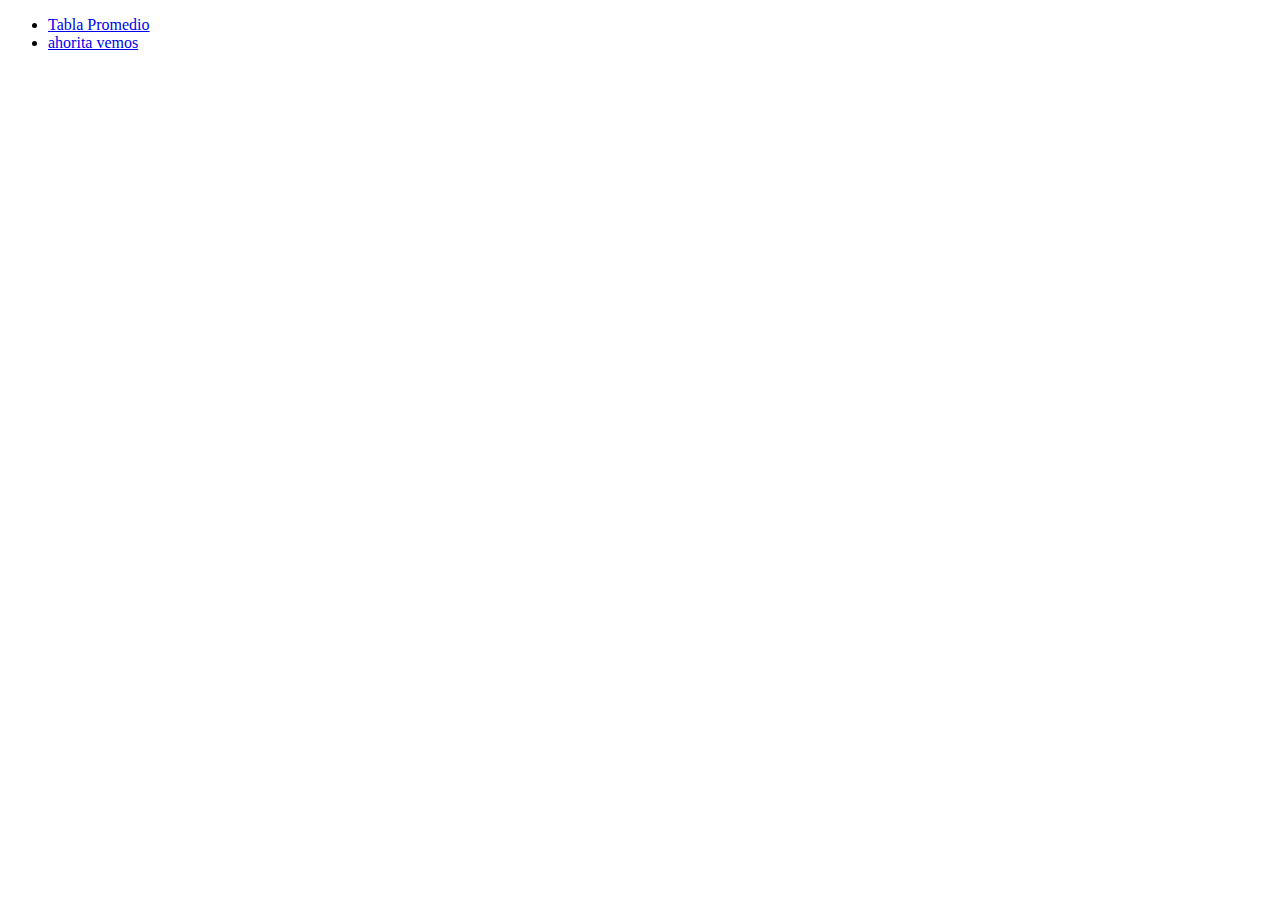
<file: index.html>
<!DOCTYPE html>
<html lang="en">
<head>
    <meta charset="UTF-8">
    <meta name="viewport" content="width=device-width, initial-scale=1.0">
    <title>Index</title>
</head>
<body>

    <nav>
        <ul>
            <li><a href="html/Calificaciones.html">Tabla Promedio</a></li>
            <li><a href="#">ahorita vemos</a></li>
        </ul>
    </nav>
     
</body>
</html>
</file>
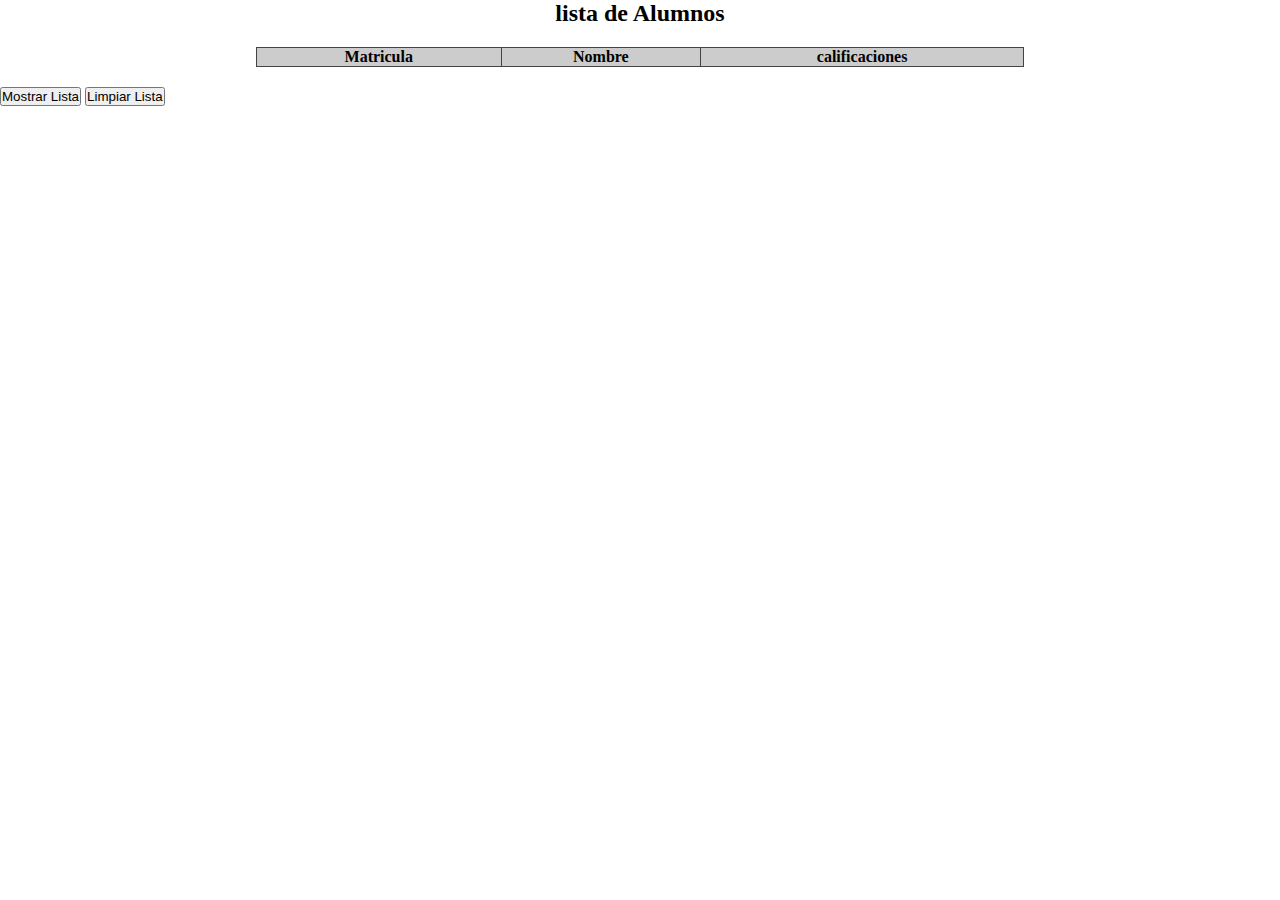
<file: html/Calificaciones.html>
<!DOCTYPE html>
<html lang="en">
<head>
    <meta charset="UTF-8">
    <meta name="viewport" content="width=\, initial-scale=1.0">
    <title>Calificaciones</title>
    <link rel="stylesheet" href="../css/Calificaciones.css">
</head>
<body>
    <form>

        <center>
            <h2>lista de Alumnos</h2>
        </center>
        
        <table id="tabla">
            <thead>
                <tr>
                <th>Matricula</th>
                <th>Nombre</th>
                <th>calificaciones</th>
            </tr>
        </thead>
        <tbody id="cuerpotabla">

        </tbody>
     </table>
     <button id="Mostrarlista" type="button">Mostrar Lista</button>
     <button id="Limpiarlista" >Limpiar Lista</button>
    </form>

    <script src="../js/calificacione.js"></script>
    
</body>
</html>
</file>
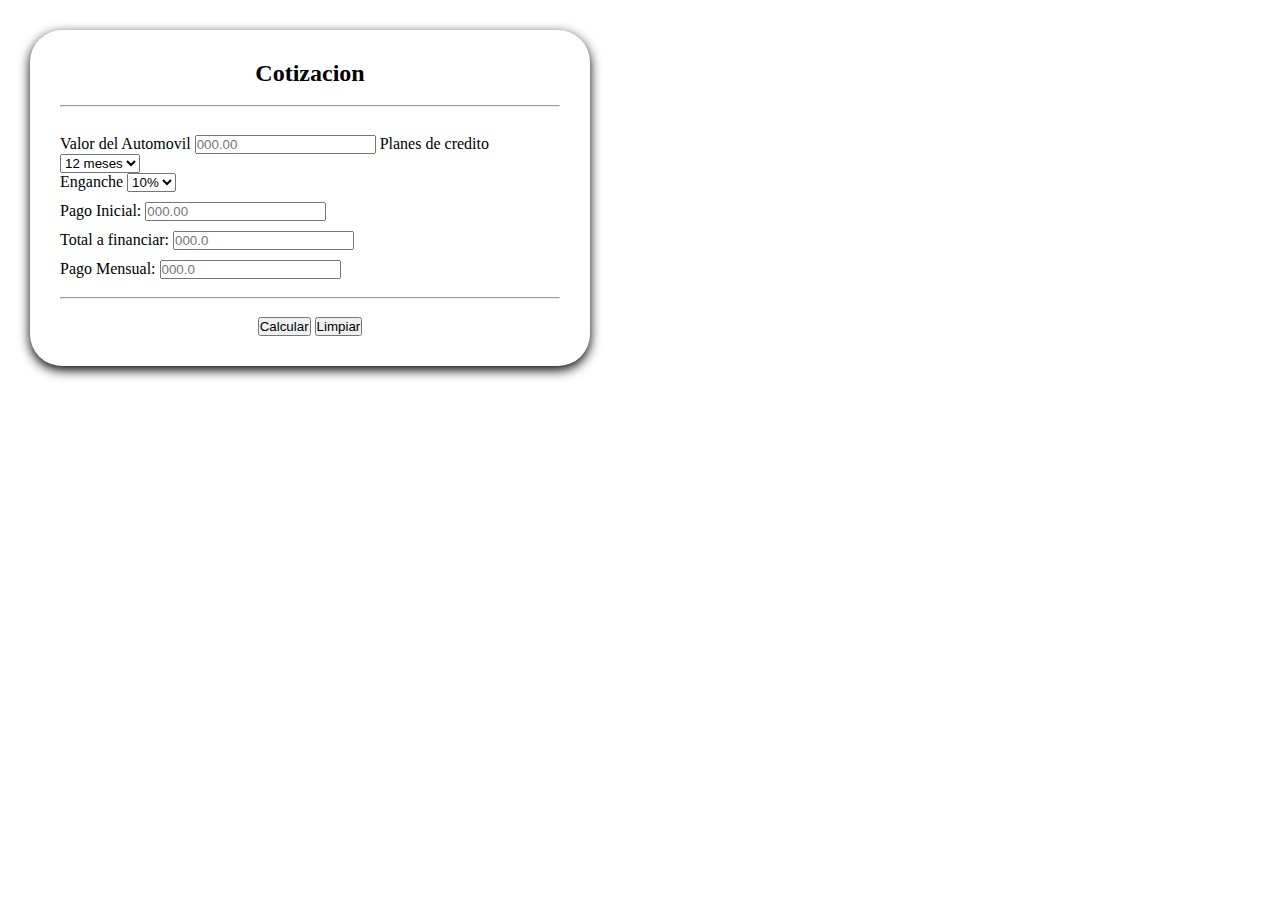
<file: html/Cotizacion.html>
<!DOCTYPE html>
<html lang="en">
<head>
    <meta charset="UTF-8">
    <meta name="viewport" content="width=device-width, initial-scale=1.0">
    <title>Cotizacion</title>
    <link rel="stylesheet" href="../css/Cotizacion.css">
</head>
<body>

    <section>
        <form>

            <center>
                <h2>Cotizacion</h2>
            </center>
            <br>
            <hr>
            <br>
            <label for="valor_auto">Valor del Automovil</label>
            <input type="number" name="valor_auto" id="Valorauto" required placeholder="000.00">
            <label for="planes_credito">Planes de credito</label>
            <select name="planes_credito" id="planesCredito" required>
            <option value="1">12 meses</option>
            <option value="2">18 meses</option>
            <option value="3">24 meses</option>
            <option value="4">36 meses</option>
            <option value="5">48 meses</option>
        </select>
        <br>
        <label for="enganche">Enganche</label>
        <select name="enganche" id="enganche" required>
            <option value="0.1">10%</option>
            <option value="0.2">20%</option>
            <option value="0.35">35%</option>
            <option value="0.5">50%</option>
            <option value="0.7">70%</option>
        </select>
        <br>
        <label for="pago_inicial">Pago Inicial:</label>
        <input type="number" name="pago_inicial" id="pagoini" placeholder="000.00" readonly><br>
        <label for="total_financiar">Total a financiar:</label>
        <input type="number" name="total_financiar" id="total_financiar" placeholder="000.0" readonly><br>
        <label for="pago_mensual">Pago Mensual:</label>
        <input type="number" name="pago_mensual" id="pago_mensual" placeholder="000.0" readonly>
        <br>
        <br>
        <hr>
        <br>
        <center>
            <button>Calcular</button>
            <button type="reset">Limpiar</button>
        </center>
        
    </form>
    </section>


    
</body>
</html>
</file>
<file: css/Calificaciones.css>
*{
    margin: 0;
    padding: 0;
}

table{
 width: 60%;
border-collapse: collapse;
 margin: 20px auto;
}
th, td{
border: 1px solid #444;
text-align: center;
}

thead{
background-color: #ccc;
}

tfoot{
background-color: #eee;
}
</file>
<file: css/Cotizacion.css>
*{
    margin: 0;
    padding: 0;
}

body{
    display: block;
}

section{
    text-align: left;
    box-shadow: 0 4px 12px 0px black;
    width: 500px;
    margin-left: auto;
    margin-right: auto;
    margin: 30px;
    border-radius: 2em;
    padding: 30px;
}
section input{
    margin-top: 10px ;
}
</file>
